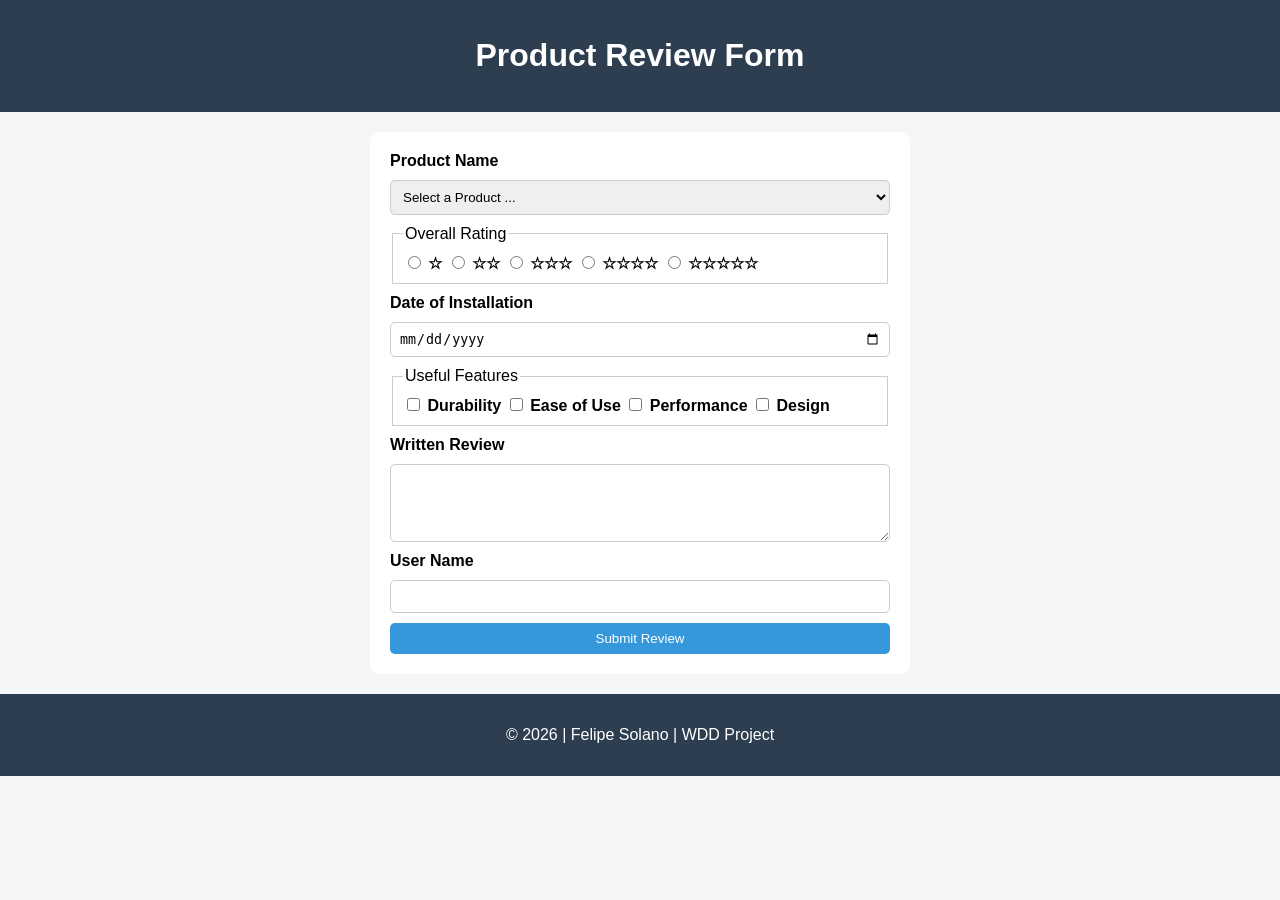
<file: form.html>
<!DOCTYPE html>
<html lang="en">
<head>
  <meta charset="UTF-8">
  <meta name="viewport" content="width=device-width, initial-scale=1.0">
  <title>Product Review</title>
  <link rel="stylesheet" href="styles/form.css">
  <script src="scripts/form.js"></script>
</head>
<body>

<header>
  <h1>Product Review Form</h1>
</header>

<main>
  <form method="get" action="review.html">

    <label for="product">Product Name</label>
    <select id="product" name="product" required>
      <option value="" disabled selected>Select a Product ...</option>
    </select>

    <fieldset>
      <legend>Overall Rating</legend>

      <label><input type="radio" name="rating" id="r1" value="1" required> ☆</label>
      <label><input type="radio" name="rating" id="r2" value="2"> ☆☆</label>
      <label><input type="radio" name="rating" id="r3" value="3"> ☆☆☆</label>
      <label><input type="radio" name="rating" id="r4" value="4"> ☆☆☆☆</label>
      <label><input type="radio" name="rating" id="r5" value="5"> ☆☆☆☆☆</label>

    </fieldset>

    <label for="date">Date of Installation</label>
    <input type="date" id="date" name="date" required>

    <fieldset>
      <legend>Useful Features</legend>

      <label><input type="checkbox" id="feature1" name="features" value="Durability"> Durability</label>
      <label><input type="checkbox" id="feature2" name="features" value="Ease of Use"> Ease of Use</label>
      <label><input type="checkbox" id="feature3" name="features" value="Performance"> Performance</label>
      <label><input type="checkbox" id="feature4" name="features" value="Design"> Design</label>

    </fieldset>

    <label for="review">Written Review</label>
    <textarea id="review" name="review" rows="4"></textarea>

    <label for="username">User Name</label>
    <input type="text" id="username" name="username">

    <input type="submit" value="Submit Review">

  </form>
</main>

<footer>
  <p>&copy; 2026 | Felipe Solano | WDD Project</p>
</footer>


</body>
</html>
</file>
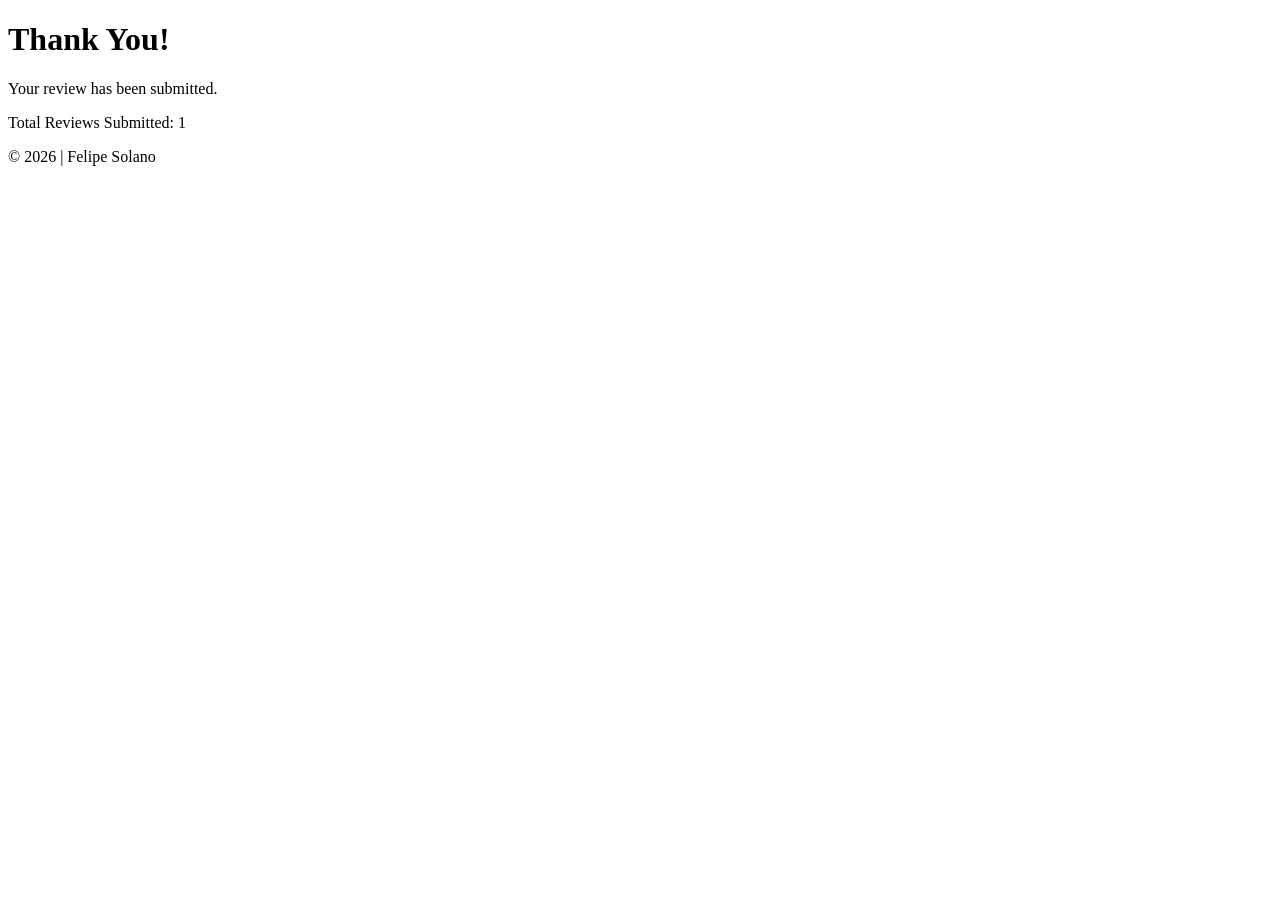
<file: review.html>
<!DOCTYPE html>
<html lang="en">
<head>
  <meta charset="UTF-8">
  <title>Review Submitted</title>
</head>
<body>

<h1>Thank You!</h1>
<p>Your review has been submitted.</p>

<p>Total Reviews Submitted: <span id="counter"></span></p>

<footer>
  <p>&copy; 2026 | Felipe Solano</p>
</footer>

<script>
  let count = localStorage.getItem("reviewCount");

  if (!count) {
    count = 0;
  }

  count++;
  localStorage.setItem("reviewCount", count);

  document.getElementById("counter").textContent = count;
</script>

</body>
</html>
</file>
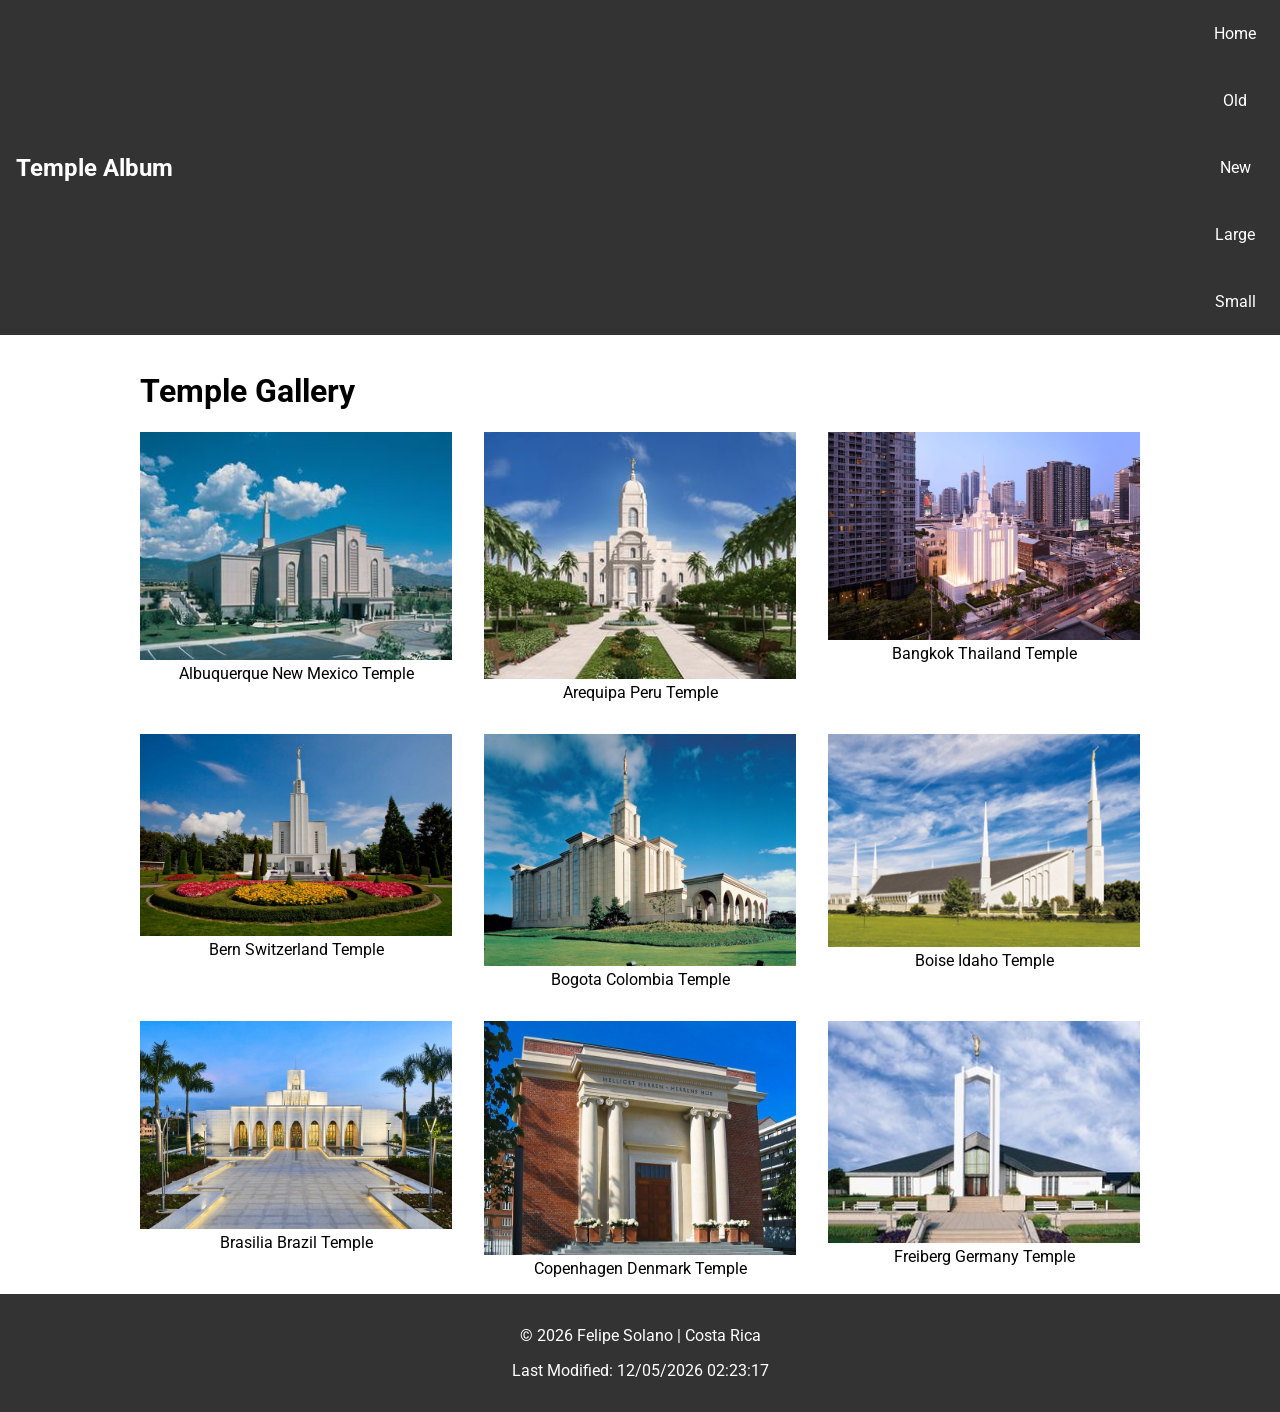
<file: temples.html>
<!DOCTYPE html>
<html lang="en">
<head>
    <meta charset="UTF-8">
    <meta name="viewport" content="width=device-width, initial-scale=1.0">
    <meta name="description" content="It's an album with a list of my favorite LDS temples in the world">
    <meta name="author" content="Felipe Solano">
    <title>Temple Album</title>

    <link rel="preconnect" href="https://fonts.googleapis.com">
    <link rel="preconnect" href="https://fonts.gstatic.com" crossorigin>
    <link href="https://fonts.googleapis.com/css2?family=Roboto&family=Playfair+Display&display=swap" rel="stylesheet">

    <link rel="stylesheet" href="styles/temples.css">
    <link rel="stylesheet" href="styles/temples-large.css">

    <script src="scripts/temples.js" defer></script>
</head>

<body>
    <header>
        <h2>Temple Album</h2>

        <button id="menuButton">☰</button>

        <nav id="navMenu">
            <a href="#">Home</a>
            <a href="#">Old</a>
            <a href="#">New</a>
            <a href="#">Large</a>
            <a href="#">Small</a>
        </nav>
    </header>

    <main>
        <h1>Temple Gallery</h1>

        <div class="container">
            <figure> 
                <img src="images/albuquerque-temple.jpeg" alt="Albuquerque New Mexico Temple">
                <figcaption>Albuquerque New Mexico Temple</figcaption>
            </figure>

            <figure>
                <img src="images/arequipa-temple.jpeg" alt="Arequipa Peru Temple">
                <figcaption>Arequipa Peru Temple</figcaption>
            </figure>

            <figure>
                <img src="images/bangkok-temple.jpg" alt="Bangkok Thailand Temple">
                <figcaption>Bangkok Thailand Temple</figcaption>
            </figure>

            <figure>
                <img src="images/bern-temple.jpeg" alt="Bern Switzerland Temple">
                <figcaption>Bern Switzerland Temple</figcaption>
            </figure>

            <figure>
                <img src="images/bogota-temple.jpeg" alt="Bogota Colombia Temple">
                <figcaption>Bogota Colombia Temple</figcaption>
            </figure>

            <figure>
                <img src="images/boise-temple.png" alt="Boise Idaho Temple">
                <figcaption>Boise Idaho Temple</figcaption>
            </figure>

            <figure>
                <img src="images/brasilia-temple.jpg" alt="Brasilia Brazil Temple">
                <figcaption>Brasilia Brazil Temple</figcaption>
            </figure>

            <figure>
                <img src="images/copenhagen-temple.jpeg" alt="Copenhagen Denmark Temple">
                <figcaption>Copenhagen Denmark Temple</figcaption>
            </figure>

            <figure>
                <img src="images/freiberg-temple.jpeg" alt="Freiberg Germany Temple">
                <figcaption>Freiberg Germany Temple</figcaption>
            </figure>
        </div>
    </main>

    <footer>
        <p>&copy; <span id="currentyear"></span> Felipe Solano | Costa Rica</p>
        <p id="lastModified"></p>
    </footer>
</body>
</html>
</file>
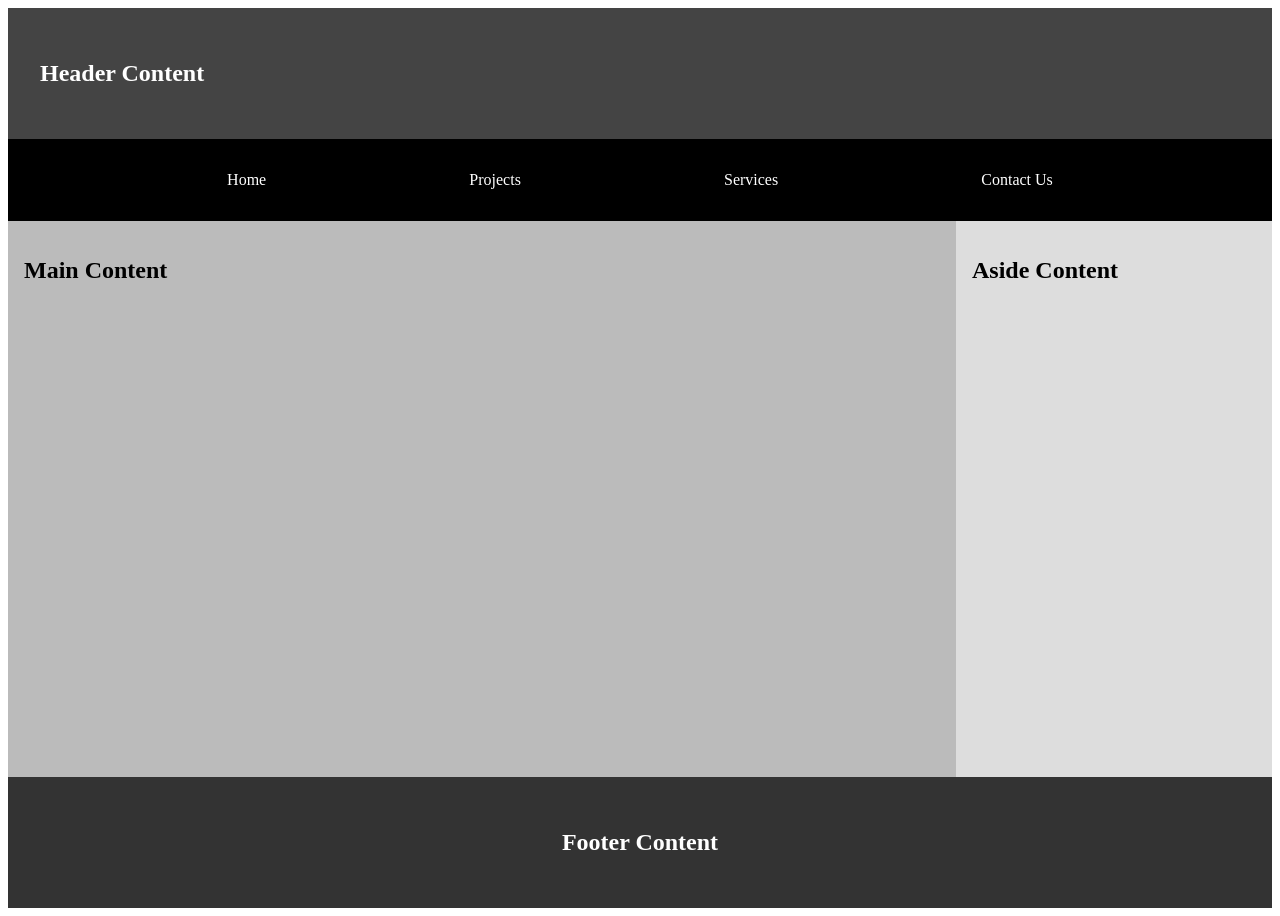
<file: week01/basic-layout.html>
<!DOCTYPE html>
<html lang="en">
<head>
    <meta charset="UTF-8">
    <meta name="viewport" content="width=device-width, initial-scale=1.0">
    <title>Felipe Solano - WDD131</title>
    <link rel="stylesheet" href="styles/layout.css">
</head>

<body>

<header>
    <h2>Header Content</h2>
</header>

<nav>
    <ul>
        <li><a href="index.html">Home</a></li>
        <li><a href="projects.html">Projects</a></li>
        <li><a href="trips.html">Services</a></li>
        <li><a href="contact.html">Contact Us</a></li>
    </ul>
</nav>

<main>
    <h2>Main Content</h2>
</main>

<aside class="right-sidebar">
    <h2>Aside Content</h2>
</aside>

<footer>
    <h2>Footer Content</h2>
</footer>

</body>
</html>
</file>
<file: styles/form.css>
body {
  font-family: Arial, sans-serif;
  background-color: #f4f6f8;
  margin: 0;
}

header, footer {
  text-align: center;
  background: #2c3e50;
  color: white;
  padding: 1rem;
}

main {
  max-width: 500px;
  margin: 20px auto;
  background: white;
  padding: 20px;
  border-radius: 10px;
}

form {
  display: flex;
  flex-direction: column;
  gap: 10px;
}

label {
  font-weight: bold;
}

input, select, textarea {
  padding: 8px;
  border-radius: 5px;
  border: 1px solid #ccc;
}

fieldset {
  border: 1px solid #ccc;
  padding: 10px;
}

input[type="submit"] {
  background: #3498db;
  color: white;
  border: none;
  cursor: pointer;
}

input[type="submit"]:hover {
  background: #2980b9;
}
</file>
<file: styles/temples.css>
body {
    font-family: 'Roboto', sans-serif;
    margin: 0;
}

header {
    background: #333;
    color: white;
    padding: 1rem;
    text-align: center;
    position: relative;
}

#menuButton {
    position: absolute;
    right: 1rem;
    top: 1rem;
    font-size: 1.5rem;
    background: none;
    color: white;
    border: none;
    cursor: pointer;
}

nav {
    display: none;
    flex-direction: column;
}

nav a {
    color: white;
    padding: 0.5rem;
    text-decoration: none;
}

nav a:hover {
    background: #555;
}

nav.show {
    display: flex;
}

main {
    max-width: 900px;
    margin: auto;
    padding: 1rem;
}

.container {
    display: grid;
    grid-template-columns: 1fr;
    gap: 1rem;
}

figure {
    margin: 0;
    text-align: center;
}

img {
    width: 100%;
    height: auto;
}

footer {
    background: #333;
    color: white;
    text-align: center;
    padding: 1rem;
}
</file>
<file: styles/temples-large.css>
@media (min-width: 768px) {

    #menuButton {
        display: none;
    }

    header {
        display: flex;
        justify-content: space-between;
        align-items: center;
    }

    nav {
        display: flex !important;
        justify-content: flex-end;
        gap: 2rem;
    }

    main {
        max-width: 1000px;
        margin: 0 auto;
    }

    .container {
        display: grid; 
        grid-template-columns: repeat(3, 1fr);
        gap: 2rem;
    }
}
</file>
<file: week01/styles/layout.css>
body {
  display: grid;
  height: 100vh;

  grid-template-rows: auto auto 1fr auto;

  grid-template-columns: 3fr 1fr;
}

header {
  background: #444;
  color: white;
  padding: 2rem;
  grid-column: 1 / 3;
}

nav {
  background: black;
  grid-column: 1 / 3;
}

nav ul {
  display: flex;
  justify-content: space-evenly;
  list-style: none;
  padding: 1rem;
}

nav a {
  color: white;
  text-decoration: none;
}

main {
  background: #bbb;
  padding: 1rem;
}

.right-sidebar {
  background: #ddd;
  padding: 1rem;
}


footer {
  background: #333;
  color: white;
  text-align: center;
  padding: 2rem;
  grid-column: 1 / 3;
}
</file>
